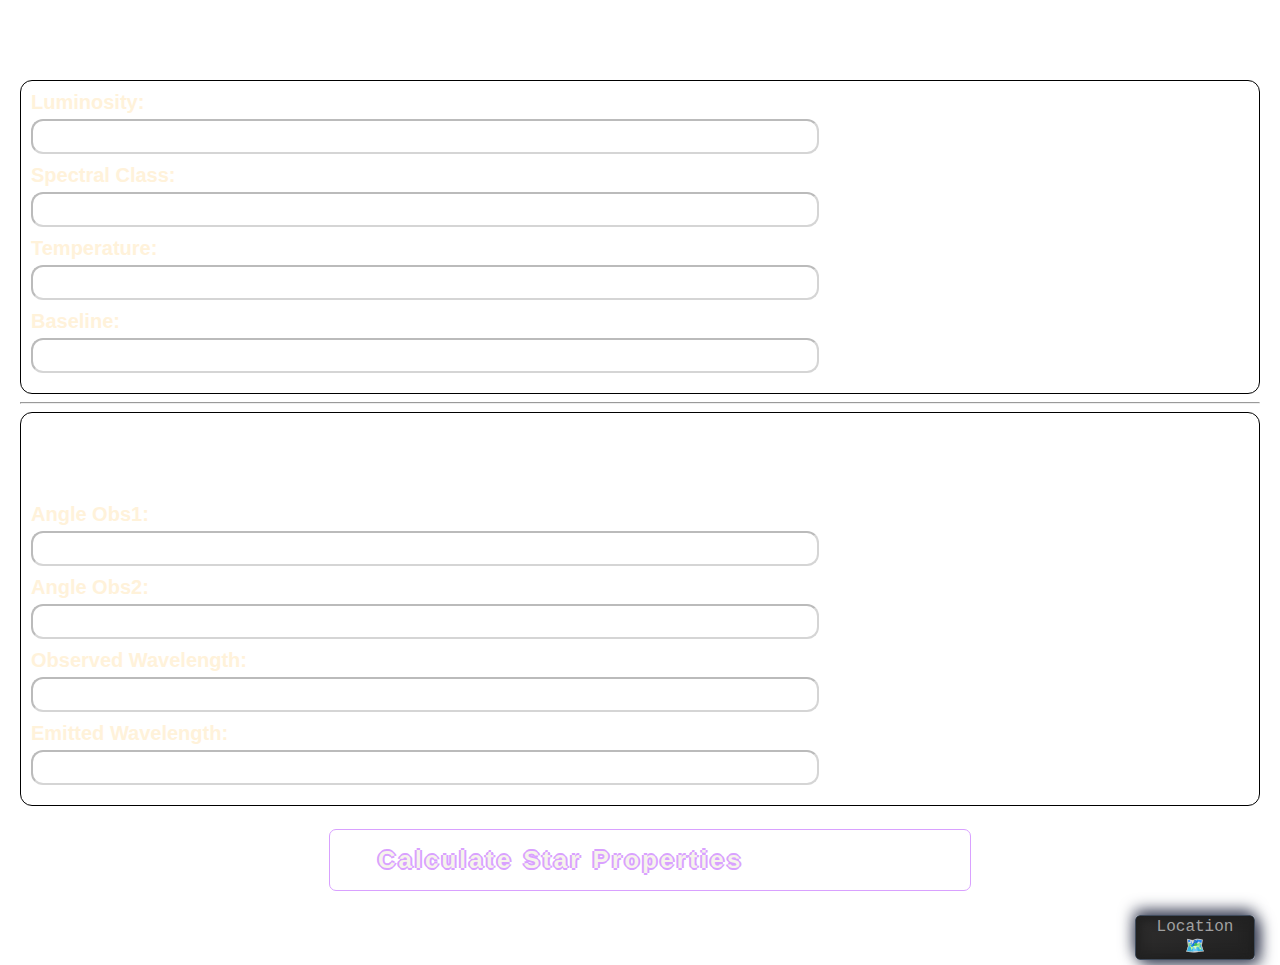
<file: HCL-Star-Properties--main/HCL-Star-Properties--main/index.html>
<!DOCTYPE html>
<html lang="en">
<head>
    <meta charset="UTF-8">
    <meta name="viewport" content="width=device-width, initial-scale=1.0">
    <title>Star Properties Calculator</title>
    <link rel="stylesheet" type="text/css" href="style.css">
</head>
<body>
    <h1>Star Properties Calculator</h1>

    <div id="sec_box">

    
        <label for="luminosity">Luminosity:</label>
        <input type="number" id="luminosity" required>

        <label for="spectralClass">Spectral Class:</label>
        <input type="text" id="spectralClass" required>

        <label for="temperature">Temperature:</label>
        <input type="number" id="temperature" required>

        <label for="baseline">Baseline:</label>
        <input type="number" id="baseline" required>

    </div>
        <hr/>

        <div id="sec_box">
        <h1>
            Calculation of Distance
        </h1>

        <label for="angleObs1">Angle Obs1:</label>
        <input type="number" id="angleObs1" required>

        <label for="angleObs2">Angle Obs2:</label>
        <input type="number" id="angleObs2" required>

        <label for="observedWavelength">Observed Wavelength:</label>
        <input type="number" id="observedWavelength" required>

        <label for="emittedWavelength">Emitted Wavelength:</label>
        <input type="number" id="emittedWavelength" required>
    </div>
    

        


        <div class="box">
            <button class="button" onclick="calculateStarProperties()">Calculate Star Properties</button>
            <div class="space">
              <span style="--i: 31" class="star"></span>
              <span style="--i: 12" class="star"></span>
              <span style="--i: 57" class="star"></span>
              <span style="--i: 93" class="star"></span>
              <span style="--i: 23" class="star"></span>
              <span style="--i: 70" class="star"></span>
              <span style="--i: 6" class="star"></span>
            </div>
          </div>
    </div>

    <div id="result" style="margin-top: 20px;">
    </div>
    <a href="location.html" style="text-decoration: none; float: right;">
    <button class="btn_loc">
        Location 🗺️
    </button>
</a>

    <script src="script.js"></script>
</body>
</html>
</file>
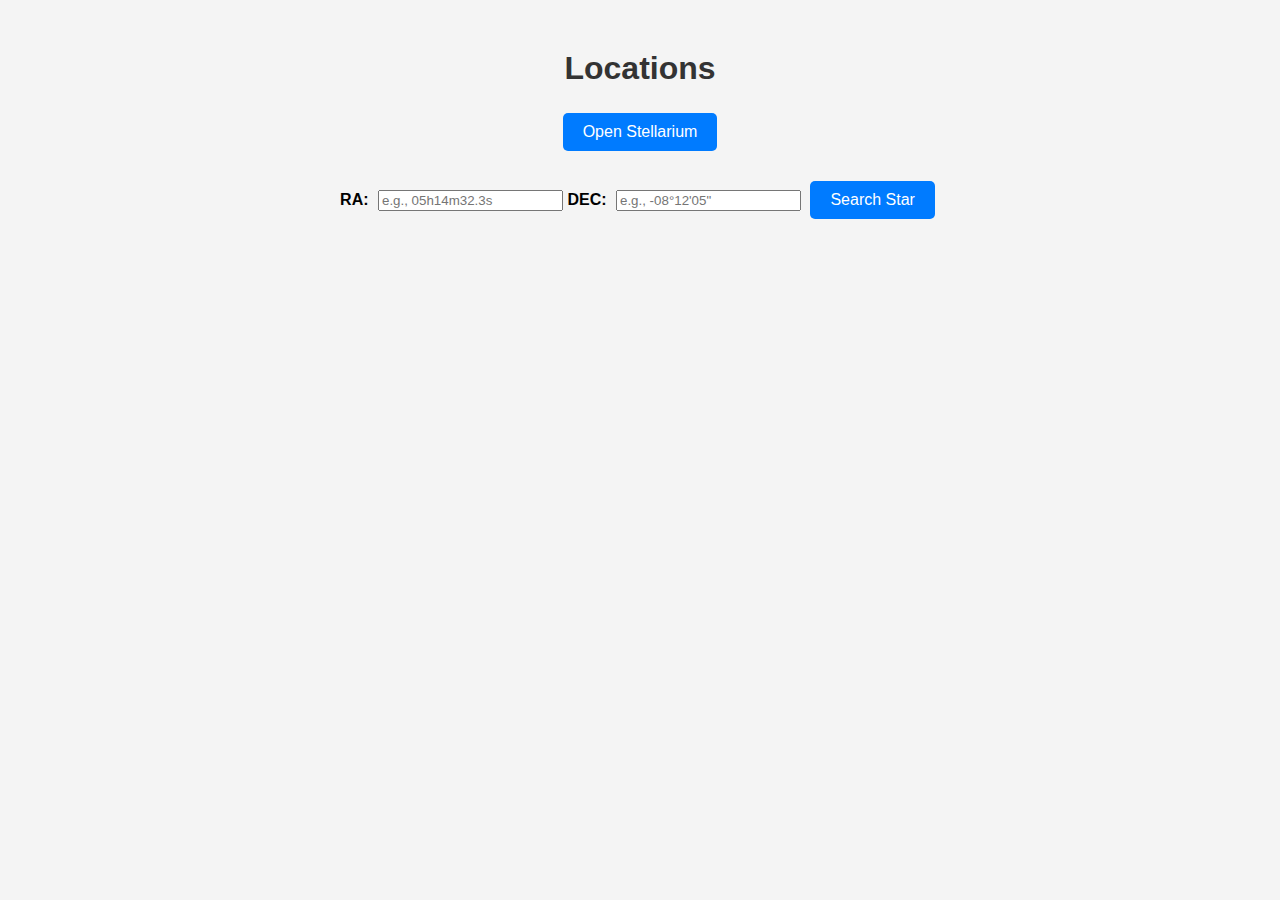
<file: HCL-Star-Properties--main/HCL-Star-Properties--main/location.html>
<!DOCTYPE html>
<html lang="en">
<head>
    <meta charset="UTF-8">
    <meta name="viewport" content="width=device-width, initial-scale=1.0">
    <title>Show Star on Sky Map</title>
    <link rel="stylesheet" href="styles.css">
</head>
<body>
    <div class="container">
        <h1>Locations</h1>
        <button id="showStarButton">Open Stellarium</button>
        <div class="search-container">
            <label for="ra">RA:</label>
            <input type="text" id="ra" placeholder="e.g., 05h14m32.3s">
            <label for="dec">DEC:</label>
            <input type="text" id="dec" placeholder="e.g., -08°12'05&quot;">
            <button id="searchButton">Search Star</button>
        </div>
    </div>
    <script src="java.js"></script>
</body>
</html>
</file>
<file: HCL-Star-Properties--main/HCL-Star-Properties--main/style.css>
body {
    font-family: Arial, sans-serif;
    margin: 20px;
    background-image: url("https://th.bing.com/th/id/R.65400bf07c8b1be797121a653115bedd?rik=q55%2fnWyIRxBTQQ&riu=http%3a%2f%2fc1.staticflickr.com%2f5%2f4076%2f4988305016_e710a3deef.jpg&ehk=zpCuFmQIgInnup%2bNDGTptyQfzSG%2fjaVgDN%2fItmJwic0%3d&risl=&pid=ImgRaw&r=0");
}

label {
    display: block;
    margin-bottom: 5px;
}
h1, h2, h3 {
    color: white;
}

input {
    width: 100%;
    padding: 8px;
    margin-bottom: 10px;
    opacity: 0.3;
    border-radius: 12px;
    font-weight: 500;
}

#sec_box {
    border: 0.5px solid black;
    border-radius: 12px;
    padding: 10px;
    gap: 10px;
}
input {
    min-width: 60px;
    max-width: 60vw;
    color: rgb(0, 0, 0);
    font-weight: 500;
}

p {
    color: white
}
label {
    font-family: 'Gill Sans', 'Gill Sans MT', Calibri, 'Trebuchet MS', sans-serif;
    font-weight: 600;
    font-size: 20px;
    color: rgb(255, 242, 218);
}

.box {
    --clr-shadow__border: #d9a1ff;
    --clr-text: #F6F4EB;
    --clr-space: #120e1e;
    --clr-space-gr: #271950;
    --clr-star: #E9F8F9;
    --size: 3rem;
    position: relative;
    outline: 1px solid var(--clr-shadow__border);
    margin-top: 24px;
    border-radius: 6px;
    max-width: 50vw;
    margin-left: 25%;
}

.button {
    font-weight: 600;
    font-size: 1.5rem;
    letter-spacing: 0.2rem;
    background: transparent;
    padding: calc(var(--size) / 3) var(--size);
    border: none;
    cursor: pointer;
    color: var(--clr-text);
    text-shadow: 2px 0px var(--clr-shadow__border), 0px 2px var(--clr-shadow__border),
    -2px 0px var(--clr-shadow__border), 0px -2px var(--clr-shadow__border);
}

.space {
    width: 100%;
    height: 100%;
    bottom: 0%;
    gap: 1.5rem;
    transition: 0.5s ease-in-out;
    z-index: -1;
    opacity: 0;
    overflow: hidden;
    position: absolute;
    display: flex;
    background: linear-gradient( 160deg, var(--clr-space), var(--clr-space-gr));
}

.box:hover .space {
    opacity: 1;
}

.star {
    height: 4rem;
    width: 0.3rem;
    transition: 0.5s;
    border-radius: 50px;
    clip-path: polygon(50% 0%, 100% 100%, 0% 100%);
    position: relative;
    background-color: var(--clr-star);
    animation: space-animation calc(0.1s * var(--i)) linear infinite;
}

@keyframes space-animation {
    0% {
        transform: rotate(-30deg) translateY(calc(-52% * var(--i)));
    }

    100% {
        transform: rotate(-30deg) translateY(calc(52% * var(--i)));
    }
}
.btn_loc {
    height: 45px;
    margin: 5px;
    width: 120px;
    background: #3700ff;
    -webkit-box-pack: center;
    -ms-flex-pack: center;
    justify-content: center;
    cursor: pointer;
    -webkit-box-align: center;
    -ms-flex-align: center;
    align-items: center;
    font-family: Consolas, Courier New, monospace;
    border: solid #404c5d 1px;
    font-size: 16px;
    color: rgb(161, 161, 161);
    -webkit-transition: 500ms;
    transition: 500ms;
    border-radius: 5px;
    background: linear-gradient(145deg, #2e2d2d, #212121);
    -webkit-box-shadow: -1px -5px 15px #41465b, 5px 5px 15px #41465b,
      inset 5px 5px 10px #212121, inset -5px -5px 10px #212121;
    box-shadow: -1px -5px 15px #41465b, 5px 5px 15px #41465b,
      inset 5px 5px 10px #212121, inset -5px -5px 10px #212121;
}
.btn_loc:hover {
    -webkit-box-shadow: 1px 1px 13px #20232e, -1px -1px 13px #545b78;
    box-shadow: 1px 1px 13px #20232e, -1px -1px 13px #545b78;
    color: #d6d6d6;
    -webkit-transition: 500ms;
    transition: 500ms;
}
.btn_loc:active {
    -webkit-box-shadow: 1px 1px 13px #20232e, -1px -1px 33px #545b78;
    box-shadow: 1px 1px 13px #20232e, -1px -1px 33px #545b78;
    color: #d6d6d6;
    -webkit-transition: 100ms;
    transition: 100ms;
}
.provided-data-heading, .calculated-properties-heading {
    color: white;
}
</file>
<file: HCL-Star-Properties--main/HCL-Star-Properties--main/styles.css>
body {
    font-family: Arial, sans-serif;
    background-color: #f4f4f4;
    margin: 0;
    padding: 0;
}

.container {
    text-align: center;
    margin-top: 50px;
}

h1 {
    color: #333;
}

button {
    padding: 10px 20px;
    font-size: 16px;
    background-color: #007bff;
    color: #fff;
    border: none;
    border-radius: 5px;
    cursor: pointer;
    transition: background-color 0.3s;
    margin: 5px;
}

button:hover {
    background-color: #0056b3;
}

.search-container {
    margin-top: 20px;
}

label {
    font-weight: bold;
    margin-right: 5px;
}
</file>
